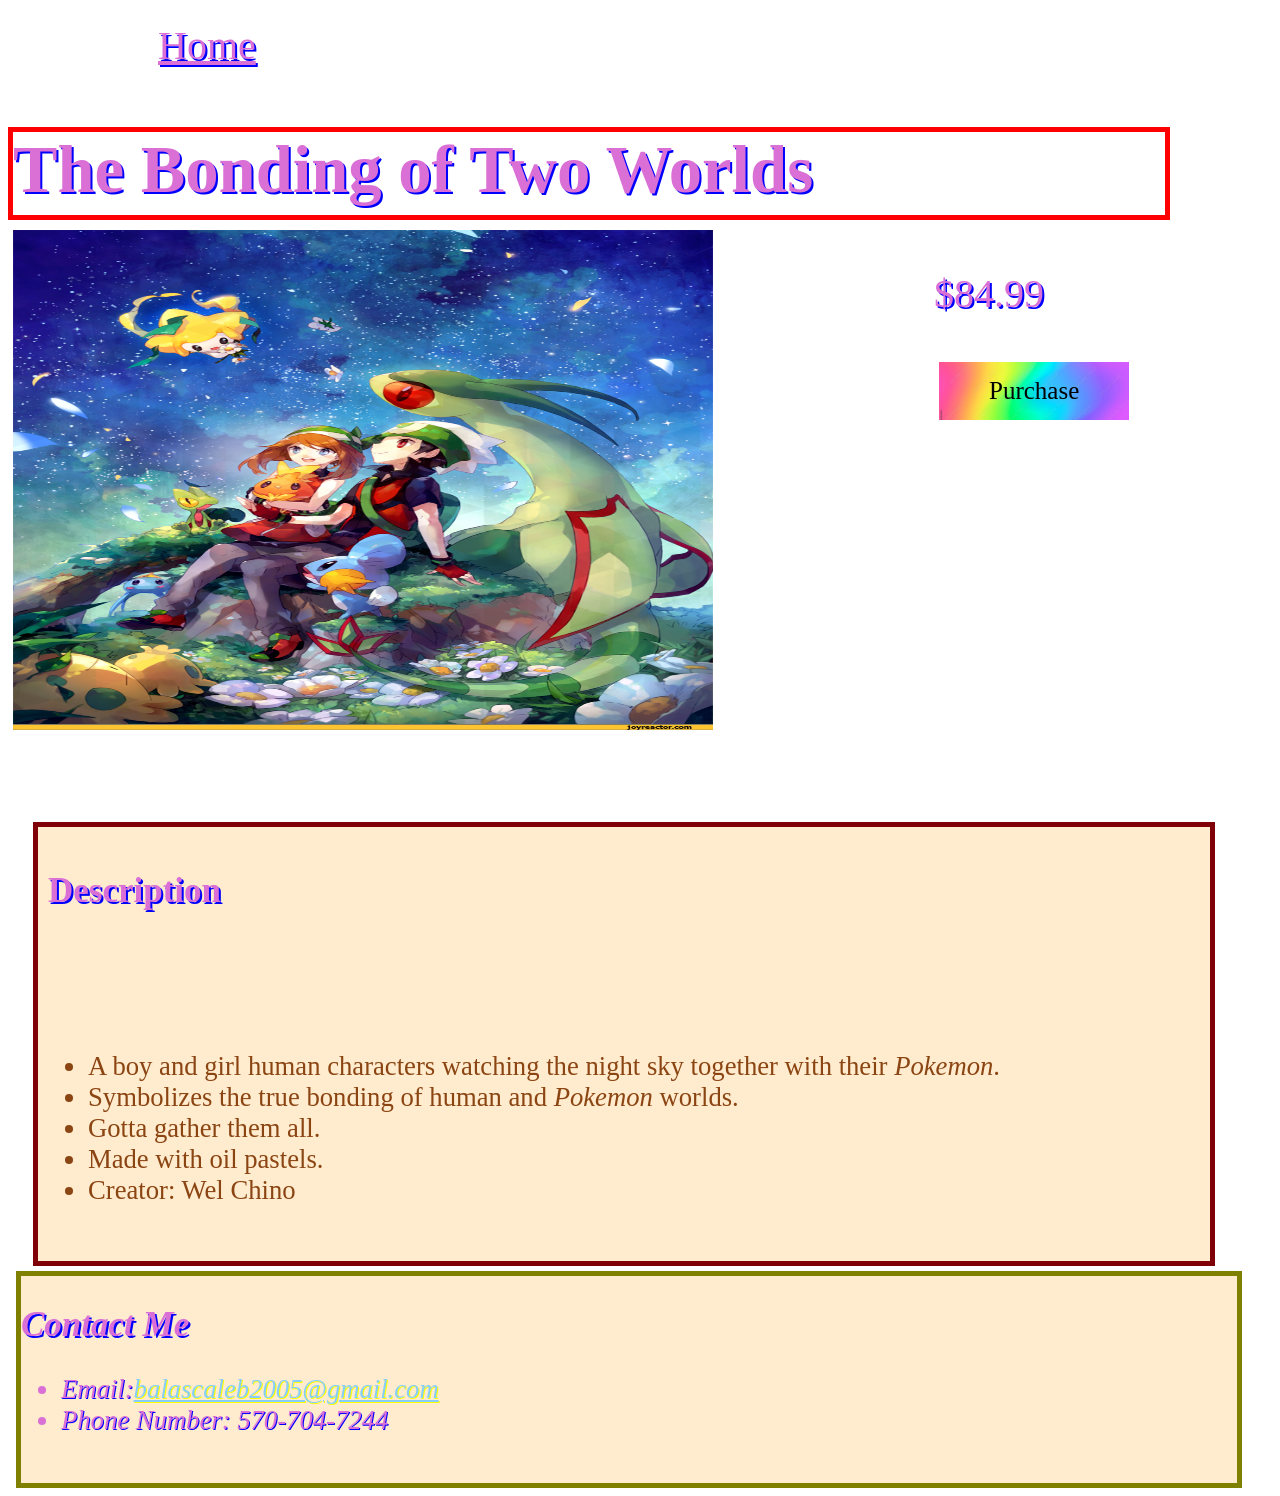
<file: index.html>
<!DOCTYPE html>
<!-- saved from url=(0089)file:///C:/Users/Balas/.vscode/.vscode/Caleb_Balas_My_Epic_Web_Portfolio/itemdetail1.html -->
<html><!--Title for the URL bar--><head>
        <meta http-equiv="Content-Type" content="text/html; charset=UTF-8">
        <meta name="viewport" content="width=device-width, initial-scale=1"> 
        <title>The Bonding of Two Worlds</title>
        <link rel="stylesheet" type="text/css" href="./The Bonding of Two Worlds_files/pokemon_style.css">
        <link rel="icon" href="The Bonding of Two Worlds_files/Smeargle_Pokeball_Icon.png">
    </head>
    <body id="pokemon-art-shopping-website-the-bonding-of-two-worlds-webpage">
        <!--Heading and Site Photo-->
         <a id="home" href="https://cbroyal.github.io/PArtCmpW/">
            <!--Draws a Smeargle's tail end animation next to the home link when it's hovered over.-->
            <div class="smeargle-tail-wrap">
               <svg viewBox="0 0 120 120">
                  <g class="smeargle-tail">
                     <path class="smeargle-tail-stem" d="M20 80 Q40 40 75 50"/>
                     <ellipse class="smeargle-tail-tip" cx="82" cy="50" rx="18" ry="14"/>
                     <ellipse class="smeargle-tail-shine" cx="76" cy="45" rx="5" ry="3"/>
                  </g>
               </svg>
            </div>Home</a>
         <h1 id="the-bonding-of-two-worlds-webpage-title">The Bonding of Two Worlds</h1>
         <section id="the-bonding-of-two-worlds-artpiece">
            <img id="the-bonding-of-two-worlds-artpiece-image" src="./The Bonding of Two Worlds_files/83b9e45d3691d317e42eb4cf45e8c99d.png"
             alt="Humans and Pokemon Bonding Together" width="700" height="500">
         </section>
         <section id="purchaseBox">
            <!--Price of the Artpiece-->
            <p id="price">$84.99</p>
            <!--Pokemon Artpiece Purchase Button-->
            <div>
               <button type="button" id="pokemon-art-shopping-website-purchase-button">Purchase</button>
            </div>
        </section>
        <!--Description of the Artwork-->
        <section id="bondDescription">
            <h2 class="pokemon-art-shopping-website-headers">Description</h2>
            <ul>
               <li>A boy and girl human characters watching the night sky together with their 
               <em>Pokemon</em>.</li>
               <li>Symbolizes the true bonding of human and <em>Pokemon</em> worlds.</li>
               <li>Gotta gather them all.</li>
               <li>Made with oil pastels.</li>
               <li>Creator: Wel Chino</li>
            </ul>
        </section>
        <!--My Contact Information-->
        <address id="contact">
         <h2 class="pokemon-art-shopping-website-headers">Contact Me</h2>
         <ul>
            <li>Email:<a id="email" href="mailto:balascaleb2005@gmail.com" target="_blank">balascaleb2005@gmail.com</a></li>
            <li>Phone Number: 570-704-7244</li>
         </ul>
      </address>
    
</body></html>
</file>
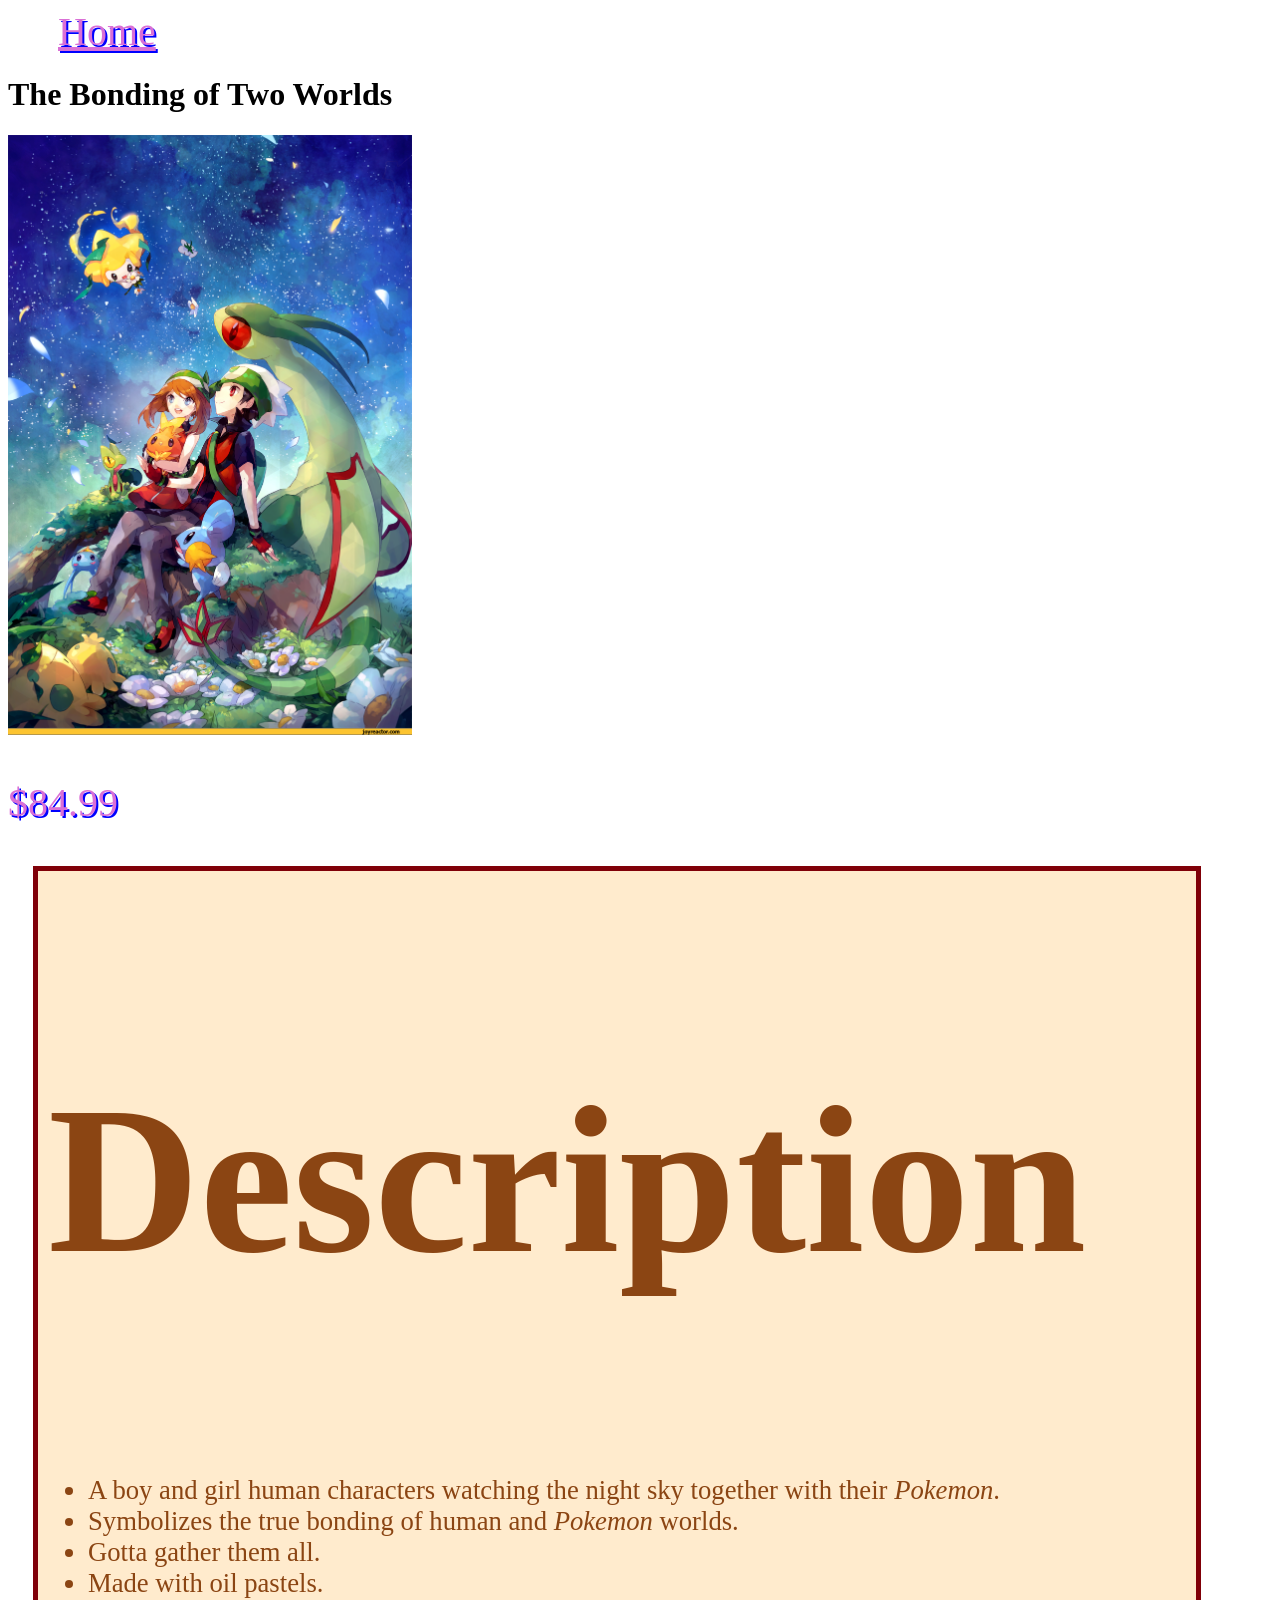
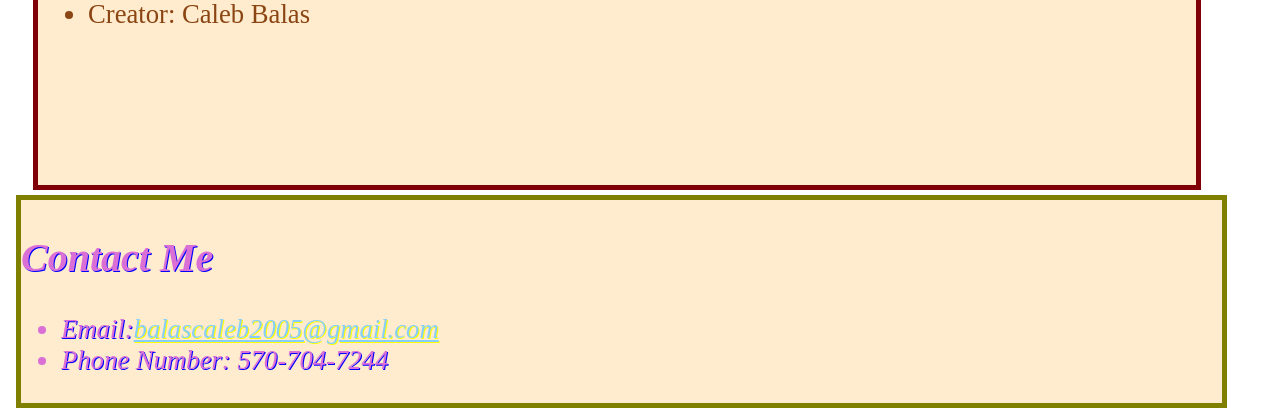
<file: The Bounding of Two Worlds.html>
<!DOCTYPE html>
<!-- saved from url=(0089)file:///C:/Users/Balas/.vscode/.vscode/Caleb_Balas_My_Epic_Web_Portfolio/itemdetail1.html -->
<html><!--Title for the URL bar--><head><meta http-equiv="Content-Type" content="text/html; charset=UTF-8">
        
        <title>The Bonding of Two Worlds</title>
        <link rel="stylesheet" type="text/css" href="./The Bonding of Two Worlds_files/pokemon_style.css">
    </head>
    <body>
        <!--Heading and Site Photo-->
         <a id="home" href="https://cbroyal.github.io/PArtCmp.github.io/">Home</a>
         <h1>The Bonding of Two Worlds</h1>
         <img src="./The Bonding of Two Worlds_files/83b9e45d3691d317e42eb4cf45e8c99d.png" alt="Humans and Pokemon Bonding Together" height="600">
        <!--Price of the Artpiece-->
        <p id="price">$84.99</p>
        <!--Description of the Artwork-->
        <section id="bondDescription">
            <h2 id="header">Description</h2>
            <ul>
               <li>A boy and girl human characters watching the night sky together with their 
               <em>Pokemon</em>.</li>
               <li>Symbolizes the true bonding of human and <em>Pokemon</em> worlds.</li>
               <li>Gotta gather them all.</li>
               <li>Made with oil pastels.</li>
               <li>Creator: Caleb Balas</li>
            </ul>
        </section>
        <!--My Contact Information-->
        <address id="contact">
         <h2>Contact Me</h2>
         <ul>
            <li>Email:<a id="email" href="mailto:balascaleb2005@gmail.com" target="_blank">balascaleb2005@gmail.com</a></li>
            <li>Phone Number: 570-704-7244</li>
         </ul>
      </address>
    
</body></html>
</file>
<file: The Bonding of Two Worlds_files/pokemon_style.css>
:root{
    --pokemon-art-shopping-website-title-shadow-color: #0000ff;
    --pokemon-art-shopping-website-title-color: #da70d6;
    --pokemon-art-shopping-website-smeargle-tail-color: #d2b48c;
    --pokemon-art-shopping-website-smeargle-tail-tip-color: #27d96b;
    --pokemon-art-shopping-website-smeargle-tail-shine-color: rgba(255, 255, 255, 0.5);
    --pokemon-art-shopping-website-smeargle-tail-tip-box-shadow-color: #1d6f94;
    --pokemon-art-shopping-website-title-border-color: #ff0000;
    --pokemon-art-shopping-website-purchase-buttons-border-color: #ffffff;
    --pokemon-art-shopping-website-box-bg-color: #ffebcd; 
    --pokemon-art-shopping-website-box-color:  #8b4513;
    --pokemon-art-shopping-website-box-border-color: #800008;
    --pokemon-art-shopping-website-contact-section-border-color: #808000;
    --pokemon-art-shopping-website-email-shadow-color: #ffff00;
    --pokemon-art-shopping-website-email-link-color: #87cefa;
}
html{
    background-image: url("https://tse3.mm.bing.net/th/id/OIP.dKz7ru7-DKlfIM83dvbpLgHaHa?cb=ucfimgc2&rs=1&pid=ImgDetMain&o=7&rm=3");
}
#pokemon-art-shopping-website-the-bonding-of-two-worlds-webpage{
    width: 100%;
    display: grid;
    grid-template-columns: 70% 30%;
    grid-template-rows: 5% 10% 40% 30% 15%;
    grid-template-areas:
    "home-link home-link"
    "title title"
    "image purchase"
    "description description"
    "contact contact";
}
#the-bonding-of-two-worlds-webpage-title{
    grid-area: title;
    text-shadow: 2px 2px var(--pokemon-art-shopping-website-title-shadow-color);
    font-size: 50pt;
    color: var(--pokemon-art-shopping-website-title-color);
    border: 5px solid var(--pokemon-art-shopping-website-title-border-color);
    width: 90%;
    margin-bottom: 10px;
}
p, li{
    font-size: 20pt;
}
#the-bonding-of-two-worlds-artpiece{
    grid-area: image;
    margin-left: 5px;
}
.pokemon-art-shopping-website-headers{
    font-family: Brush Script MT, Brush Script Std, cursive;
    font-size: 35px;
    color: var(--pokemon-art-shopping-website-title-color);
    text-shadow: 2px 2px var(--pokemon-art-shopping-website-title-shadow-color);
}
#contact{
    grid-area: contact;
    text-shadow: 1px 1px var(--pokemon-art-shopping-website-title-shadow-color);
    font-size: 20pt;    
    color: var(--pokemon-art-shopping-website-title-color);
    background-color: var(--pokemon-art-shopping-website-box-bg-color);
    border: 5px solid var(--pokemon-art-shopping-website-contact-section-border-color);
    width: 95%;
    margin-top: 5px;
    margin-left: 8px;
}
#home{
    grid-area: home-link;
    position: relative;
    display: inline-flex;
    align-items: center;
    margin-left: 50px;
    gap: 10px;
    text-shadow: 2px 2px var(--pokemon-art-shopping-website-title-shadow-color);
    color: var(--pokemon-art-shopping-website-title-color);
    font-size: 30pt;
    overflow: visible;
}
.smeargle-tail-wrap{
    width: 90px;
    height: 90px;
    position: relative;
    opacity: 0;
    transform: translateX(-10px) scale(0.8);
    transition: 
      opacity 0.25s ease,
      transform 0.25 ease;
    pointer-events: none;
}
#home:hover .smeargle-tail-wrap{
    opacity: 1;
    transform: translateX(0) scale(1);
}
.smeargle-tail{
    transform-origin: 80% 20%;
}
.smeargle-tail-stem{
    stroke: var(--pokemon-art-shopping-website-smeargle-tail-color);
    stroke-width: 16px;
    fill: none;
    stroke-linecap: round;
}
.smeargle-tail-tip{
    fill: var(--pokemon-art-shopping-website-smeargle-tail-tip-color); 
}
.smeargle-tail-shine{
    fill: var(--pokemon-art-shopping-website-smeargle-tail-shine-color);
}
#purchaseBox{
    grid-area: purchase;
    margin-left: 30px;
}
#price{
    text-shadow: 2px 2px var(--pokemon-art-shopping-website-title-shadow-color);
    color: var(--pokemon-art-shopping-website-title-color);
    font-size: 30pt;
}
#pokemon-art-shopping-website-purchase-button{
    padding: 15px 50px;
    font-family: Brush Script MT, Brush Script Std, cursive;
    font-size: 25px;
    background-image: url("rainbow_background.jpg");
    background-size: cover;
    background-position: center;
    border: 5px solid var(--pokemon-art-shopping-website-purchase-buttons-border-color)
}
#bondDescription{
    grid-area: description;
    background-color: var(--pokemon-art-shopping-website-box-bg-color);
    padding: 15px 10px;
    color: var(--pokemon-art-shopping-website-box-color);
    font-family: Brush Script MT, Brush Script Std, cursive;
    font-size: 105pt;
    width: 90%;
    border: 5px solid var(--pokemon-art-shopping-website-box-border-color);
    margin-left: 25px;
}
#email{
    text-shadow: 1px 1px var(--pokemon-art-shopping-website-email-shadow-color);
    font-size: 20pt;
    color: var(--pokemon-art-shopping-website-email-link-color);
}
@media (max-width: 800px){
    #home{
        margin-right: 10px;
    }
    h1{
        height: 102%;
    }
    #the-bonding-of-two-worlds-artpiece-image{
        width: 85%;
        height: 90%;
        margin-top: 75px;
    }
    #purchaseBox{
        margin-top: 35px;
        margin-left: 15px;
    }
    h1, #bondDescription{
        width: 90%;
    }
    #bondDescription{
        margin-top: 20px;
        margin-left: 3px;
        padding-bottom: 140px;
    }
    #contact{
        padding-left: 5px;
        margin-right: 10px;
        width: 90%;
    }
}
@media (max-width: 500px){
    #pokemon-art-shopping-website-the-bonding-of-two-worlds-webpage{
        grid-template-columns: 100%;
        grid-template-rows: 5% 10% 35% 10% 30% 10%;
        grid-template-areas:
        "home-link"
        "title"
        "image"
        "purchase"
        "description"
        "contact";
    }
    #home{
        margin-right: 5px;
    }
    h1{
        width: 95%;
        height: 105%;
        margin-left: 15px;
    }
    #the-bonding-of-two-worlds-artpiece-image{
        margin-top: 140px;
        margin-left: 15px;
        width: 90%;
    }
    #purchaseBox{
        display: flex;
        gap: 35px;
        margin-top: 35px;
        margin-left: 25px;
    }
    #price{
        margin-top: 50px;
    }
    #pokemon-art-shopping-website-purchase-button{
        margin-top: 45px;
    }
    #bondDescription{
        margin-top: 35px;
        padding-bottom: 210px;
    }
    #contact{
        margin-top: 20px;
        margin-left: 0px;
        margin-right: 15px;
        padding-right: 43px;
    }
}
</file>
